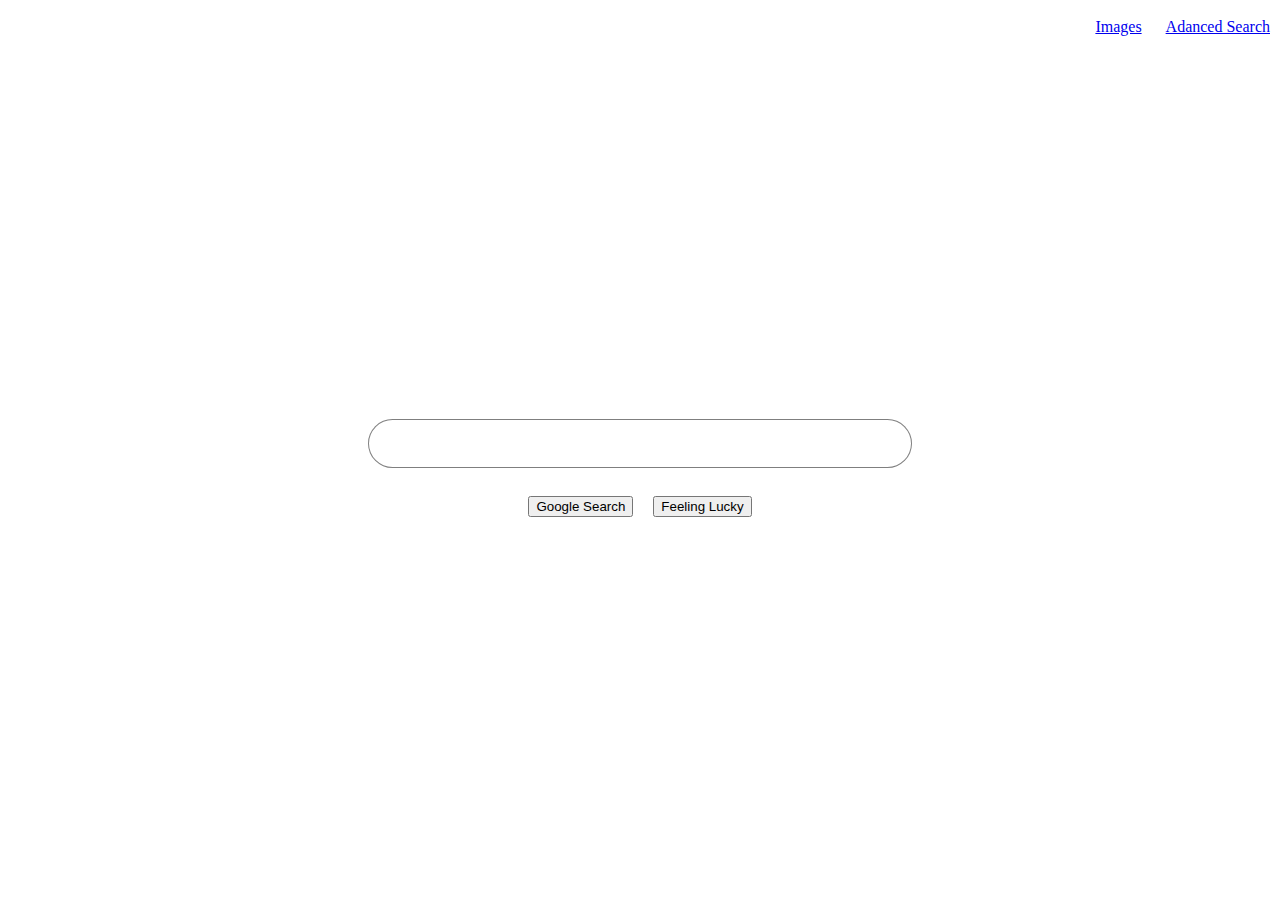
<file: index.html>
<!DOCTYPE html>
<html lang="en">
    <head>
        <title>indexSearch</title>
        <style >   
            body{
                margin: 0;
            }

            #links{
                height: 5vh;
                text-align: right;
/*                border: 2px solid black;*/
            }
            #contain{
                justify-content: center;
                align-items: center;
                flex-direction: column;
                height: 95vh;
                display: flex;
            }


            form{
/*                border:2px solid darkblue;*/
            }
        
        </style>
    </head>

    <body>
        <!-- Form -->
        <div id="links"><br>
            <a style="margin:0px 10px 0px 10px" href="https://www.google.ie/imghp?hl=en&ogbl"> Images</a>

            <a style="margin:0px 10px 0px 10px" href="https://www.google.ie/advanced_search"> Adanced Search</a>
        </div>


        <div id="contain">
            <form action="https://www.google.com/search">
                <input style="border-radius: 30px; padding-left:15px; padding-right: 15px; border:1px solid rgba(0,0,0,0.5); height:5vh; width:40vw;" type="text" name="q">
                <br><br>


                <div style="display: flex; justify-content:center">
                <input style="margin:10px;" type="submit" value="Google Search">    
                <input style="margin:10px" type="submit" value="Feeling Lucky">
                </div>             
            </form>
        </div>
    </body>


</html>
</file>
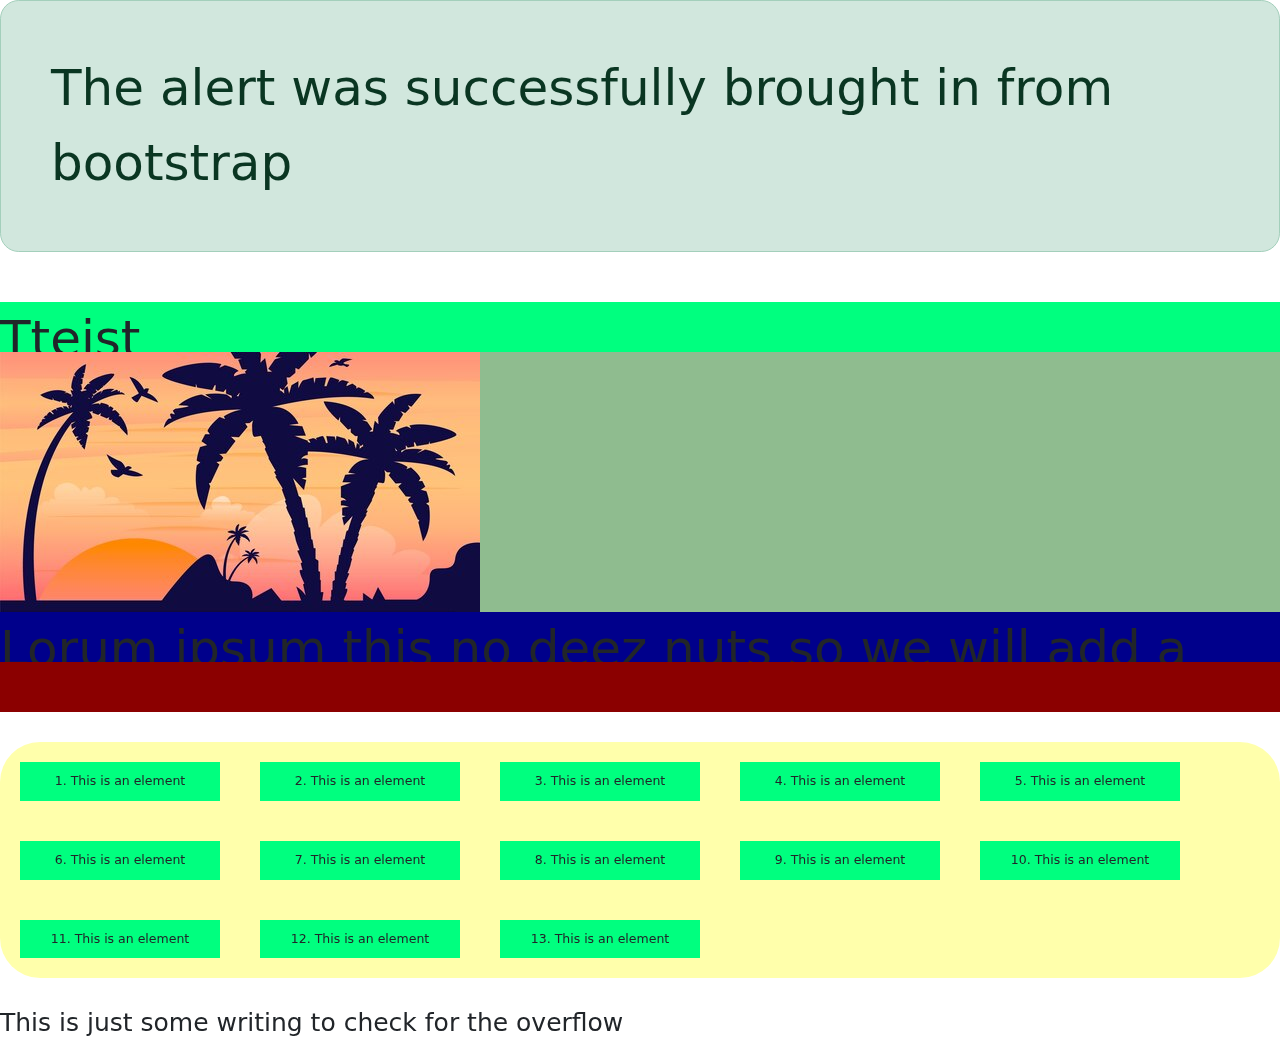
<file: trying/BriefTest.html>
<!DOCTYPE html>

<!DOCTYPE html>
<html style="font-size:50px">
<head>
	<meta charset="utf-8">
	<meta name="viewport" content="width=device-width, initial-scale=1">
	<title>BriefTest</title>
	<link rel="stylesheet" href="https://cdn.jsdelivr.net/npm/bootstrap@5.3.0-alpha1/dist/css/bootstrap.min.css">

	<style>
		@media(max-width:700px){body{background:linear-gradient(to right, darkblue, springgreen);}}

		#contain{
/*			These following commented out lines deal */
/*			overflow: auto;*/
/*			width:50%;*/
/*			height: 400px;*/

			border-radius: 40px;
			margin-top: 30px;
			margin-bottom: 30px;
			display:flex;
			font-size: 0.25em;
			background-color: rgb(255, 255, 0, 0.33);
			flex-direction: row;
			flex-wrap: wrap;
		}

		#contain > div{
			text-align: center;
			width: 200px;
			background-color: springgreen;
			margin: 20px;
			padding: 10px;

		}

	</style>
</head>
<body>
	<div class="alert alert-success" role="alert" >The alert was successfully brought in from bootstrap</div>



	<div style="background-color:springgreen; height: 1em;">Ttejst</div>
	<div style="background-color: darkseagreen;"><img src="image.jpg" alt="This is an image."> </div>
	<div style="background-color: darkblue; height: 1em; overflow:auto;">Lorum ipsum this no deez nuts so we will add a little more</div>
	<div style="background-color:darkred; height:1em;"></div>

	<div id="contain">
		<div>1. This is an element</div>
		<div>2. This is an element</div>
		<div>3. This is an element</div>
		<div>4. This is an element</div>
		<div>5. This is an element</div>
		<div>6. This is an element</div>
		<div>7. This is an element</div>
		<div>8. This is an element</div>
		<div>9. This is an element</div>
		<div>10. This is an element</div>
		<div>11. This is an element</div>
		<div>12. This is an element</div>
		<div>13. This is an element</div>
		
	</div>
	<h2 style="font-size:0.5em">This is just some writing to check for the overflow</h2>

</body>
</html>
</file>
